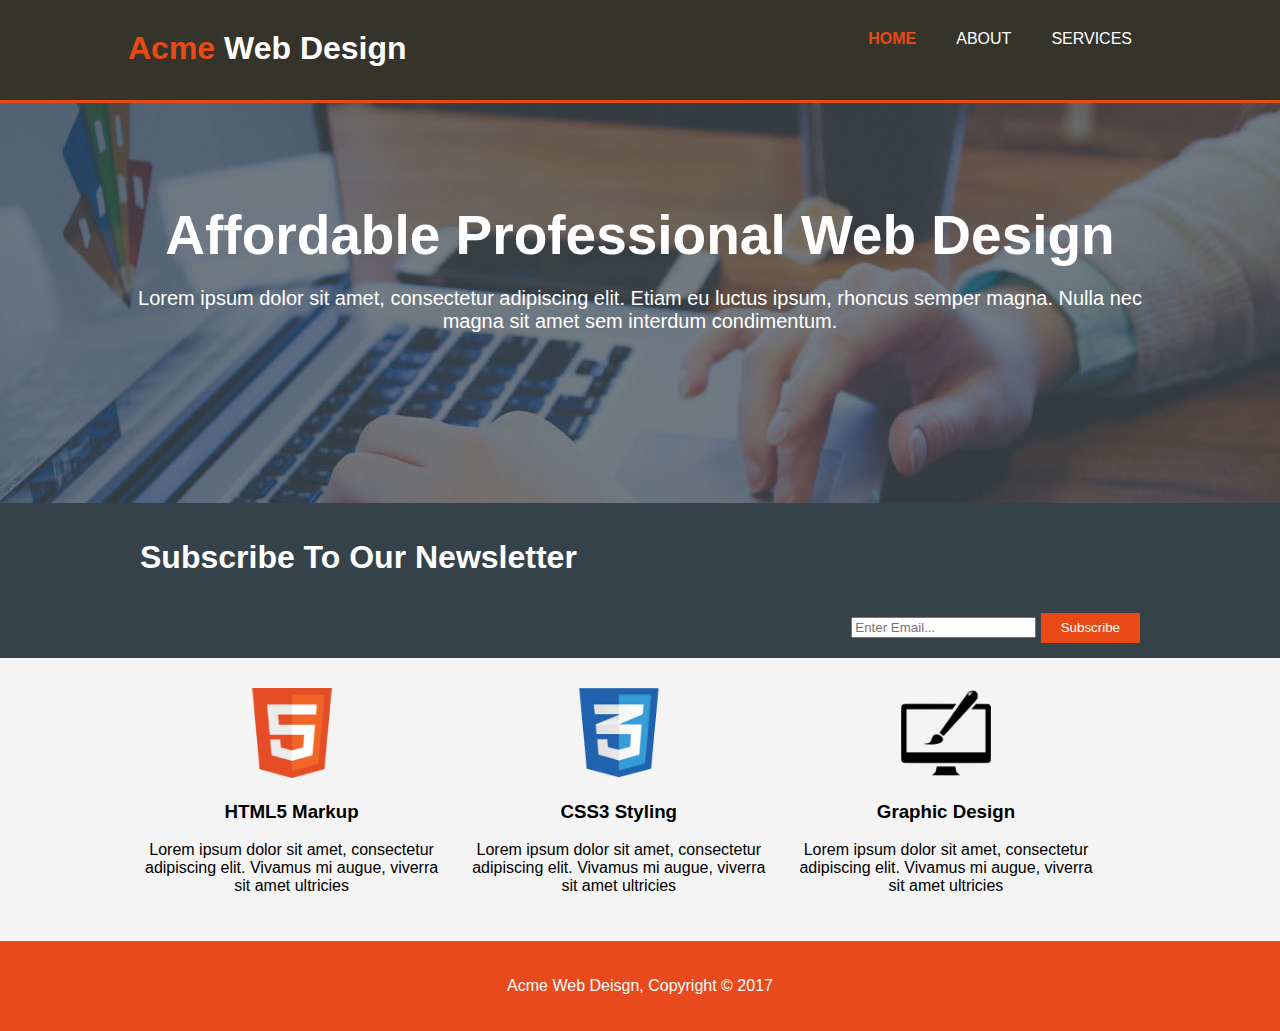
<file: RESPONSIVE_PROJECT/index.html>
<!DOCTYPE html>
<html>
  <head>
    <title>Acme Web Deisgn | Welcome</title>
    <link rel="stylesheet" href="./css/style.css">
  </head>
  <body>
    <header>
      <div class="container">
        <div id="branding">
          <h1><span class="highlight">Acme</span> Web Design</h1>
        </div>
        <nav>
          <ul>
            <li class="current"><a href="index.html">Home</a></li>
            <li><a href="about.html">About</a></li>
            <li><a href="service.html">Services</a></li>
          </ul>
        </nav>
      </div>
    </header>

    <section id="showcase">
      <div class="container">
        <h1>Affordable Professional Web Design</h1>
        <p>Lorem ipsum dolor sit amet, consectetur adipiscing elit. Etiam eu luctus ipsum, rhoncus semper magna. Nulla nec magna sit amet sem interdum condimentum.</p>
      </div>
    </section>

    <section id="newsletter">
      <div class="container">
        <h1>Subscribe To Our Newsletter</h1>
        <form>
          <input type="email" placeholder="Enter Email...">
          <button type="submit" class="button_1">Subscribe</button>
        </form>
      </div>
    </section>

    <section id="boxes">
      <div class="container">
        <div class="box">
          <img src="./image/logo_html.png">
          <h3>HTML5 Markup</h3>
          <p>Lorem ipsum dolor sit amet, consectetur adipiscing elit. Vivamus mi augue, viverra sit amet ultricies</p>
        </div>
        <div class="box">
          <img src="./image/logo_css.png">
          <h3>CSS3 Styling</h3>
          <p>Lorem ipsum dolor sit amet, consectetur adipiscing elit. Vivamus mi augue, viverra sit amet ultricies</p>
        </div>
        <div class="box">
          <img src="./image/logo_brush.png">
          <h3>Graphic Design</h3>
          <p>Lorem ipsum dolor sit amet, consectetur adipiscing elit. Vivamus mi augue, viverra sit amet ultricies</p>
        </div>
      </div>
    </section>

    <footer>
      <p>Acme Web Deisgn, Copyright &copy; 2017</p>
    </footer>
  </body>
</html>
</file>
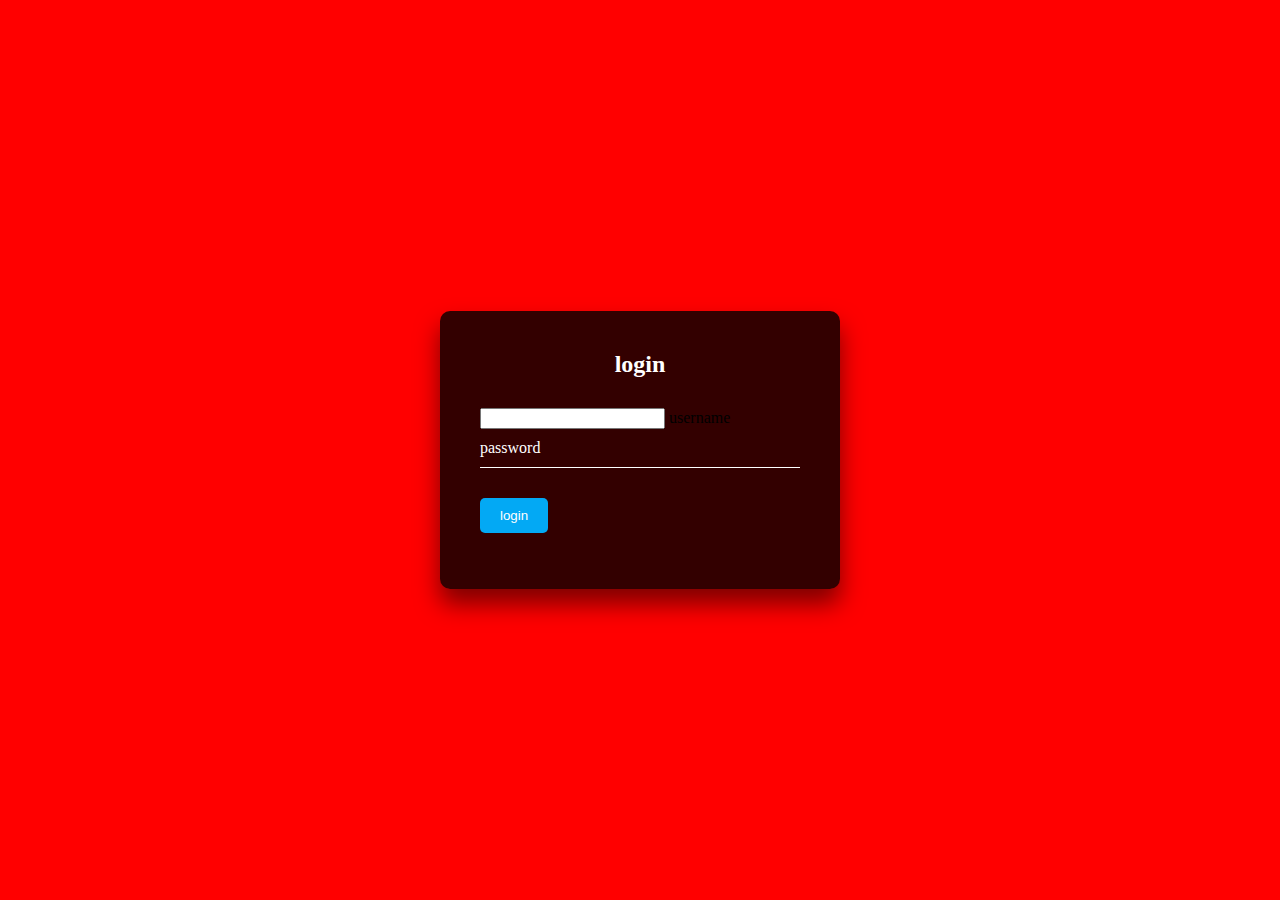
<file: login.html>
<html>
<head>
<meta charset="utf-8">
 <title>login</title></head>
  <link rel="stylesheet" href="login.css">
	<body>
	  <div class="box">
		<h2>login</h2>
		<form>
		<div clas="inputbox">
			<input type="text" name="user" required"">
			<label>username</label>
		</div>
		<div class="inputbox">
			<input type="password" name="pass" required="">
			<label>password</label>
		</div>
		<input type="submit" name="" value="login">
		</form>
	  </div>	  
	</body>
</html>
</file>
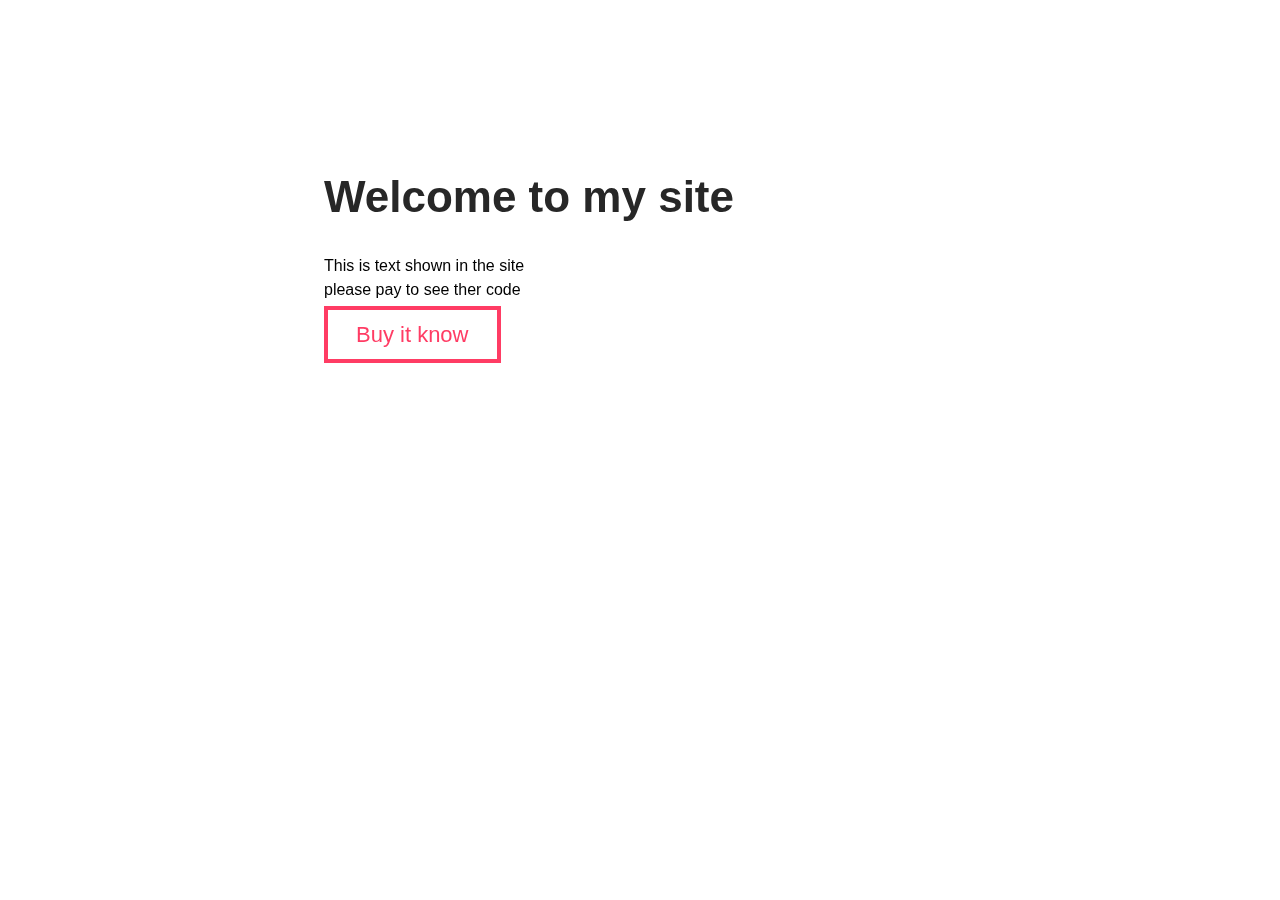
<file: video_background.html>
<html>
<head>
	<title>video Background</title>
	<link rel="stylesheet" href="video_background.css">
<head>
  <body>
	 <div class="content">
	 <h1 class="heading">Welcome to my site</h1>
	 <p>This is text shown in the site<br>please pay to see ther code</p>
	 <a class="btn" href="#">Buy it know</a>
	 </div>
  <video src="C:\Users\user\Downloads\man-breaks-computer.mp4" type="video/mp4" autoplay muted loop>
  <!--muted for no sound && autoplay to play it automatically -->
  </video>
  </body>
</html>
</file>
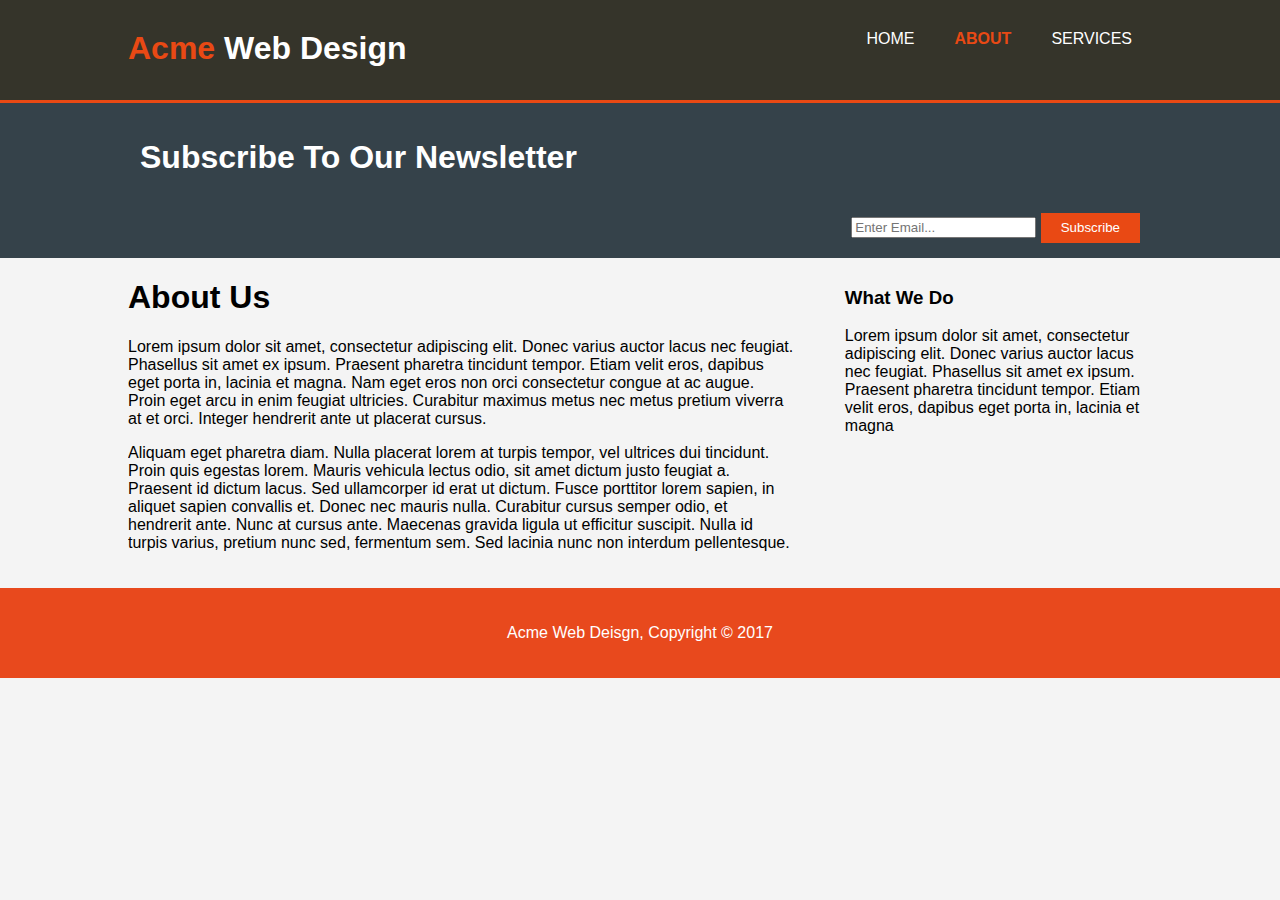
<file: RESPONSIVE_PROJECT/about.html>
<!DOCTYPE html>
<html>
  <head>
    <title>Acme Web Deisgn | About</title>
    <link rel="stylesheet" href="./css/style.css">
  </head>
  <body>
    <header>
      <div class="container">
        <div id="branding">
          <h1><span class="highlight">Acme</span> Web Design</h1>
        </div>
        <nav>
          <ul>
            <li><a href="index.html">Home</a></li>
            <li class="current"><a href="about.html">About</a></li>
            <li><a href="service.html">Services</a></li>
          </ul>
        </nav>
      </div>
    </header>

    <section id="newsletter">
      <div class="container">
        <h1>Subscribe To Our Newsletter</h1>
        <form>
          <input type="email" placeholder="Enter Email...">
          <button type="submit" class="button_1">Subscribe</button>
        </form>
      </div>
    </section>

    <section id="main">
      <div class="container">
        <article id="main-col">
          <h1 class="page-title">About Us</h1>
          <p>
            Lorem ipsum dolor sit amet, consectetur adipiscing elit. Donec varius auctor lacus nec feugiat. Phasellus sit amet ex ipsum. Praesent pharetra tincidunt tempor. Etiam velit eros, dapibus eget porta in, lacinia et magna. Nam eget eros non orci consectetur congue at ac augue. Proin eget arcu in enim feugiat ultricies. Curabitur maximus metus nec metus pretium viverra at et orci. Integer hendrerit ante ut placerat cursus.
          </p>
          <p class="dark">
			Aliquam eget pharetra diam. Nulla placerat lorem at turpis tempor, vel ultrices dui tincidunt. Proin quis egestas lorem. Mauris vehicula lectus odio, sit amet dictum justo feugiat a. Praesent id dictum lacus. Sed ullamcorper id erat ut dictum. Fusce porttitor lorem sapien, in aliquet sapien convallis et. Donec nec mauris nulla. Curabitur cursus semper odio, et hendrerit ante. Nunc at cursus ante. Maecenas gravida ligula ut efficitur suscipit. Nulla id turpis varius, pretium nunc sed, fermentum sem. Sed lacinia nunc non interdum pellentesque.</p>
        </article>

        <aside id="sidebar">
          <div class="dark">
            <h3>What We Do</h3>
            <p>Lorem ipsum dolor sit amet, consectetur adipiscing elit. Donec varius auctor lacus nec feugiat. Phasellus sit amet ex ipsum. Praesent pharetra tincidunt tempor. Etiam velit eros, dapibus eget porta in, lacinia et magna</p>
          </div>
        </aside>
      </div>
    </section>

    <footer>
      <p>Acme Web Deisgn, Copyright &copy; 2017</p>
    </footer>
  </body>
</html>
</file>
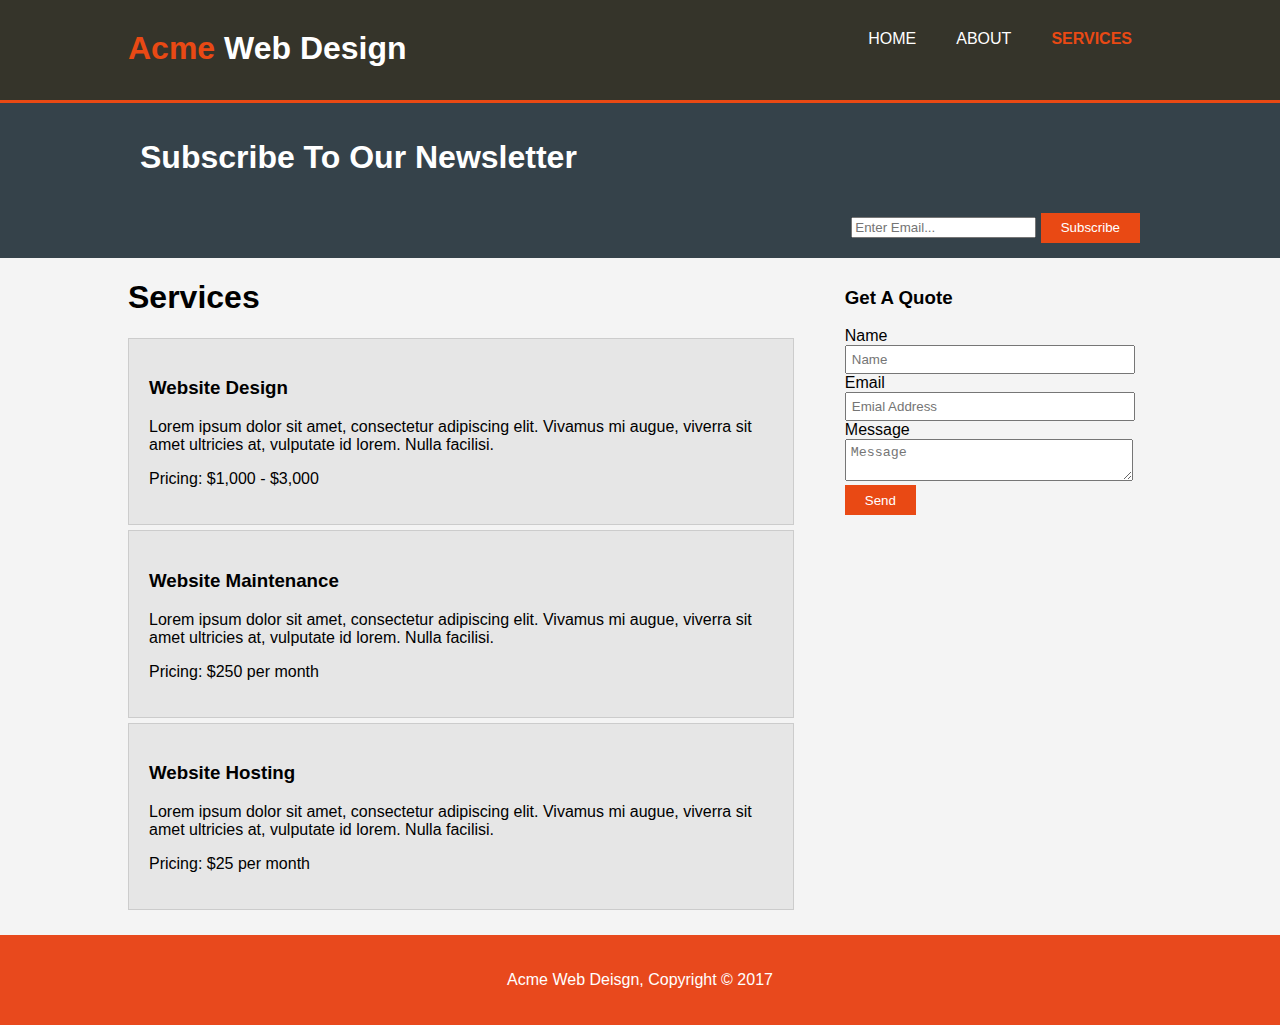
<file: RESPONSIVE_PROJECT/service.html>
<!DOCTYPE html>
<html>
  <head>
    <meta charset="utf-8">
    <meta name="viewport" content="width=device-width">
    <meta name="description" content="Affordable and professional web design">
	  <meta name="keywords" content="web design, affordable web design, professional web design">
  	<meta name="author" content="Brad Traversy">
    <title>Acme Web Deisgn | Services</title>
    <link rel="stylesheet" href="./css/style.css">
  </head>
  <body>
    <header>
      <div class="container">
        <div id="branding">
          <h1><span class="highlight">Acme</span> Web Design</h1>
        </div>
        <nav>
          <ul>
            <li><a href="index.html">Home</a></li>
            <li><a href="about.html">About</a></li>
            <li class="current"><a href="service.html">Services</a></li>
          </ul>
        </nav>
      </div>
    </header>

    <section id="newsletter">
      <div class="container">
        <h1>Subscribe To Our Newsletter</h1>
        <form>
          <input type="email" placeholder="Enter Email...">
          <button type="submit" class="button_1">Subscribe</button>
        </form>
      </div>
    </section>

    <section id="main">
      <div class="container">
        <article id="main-col">
          <h1 class="page-title">Services</h1>
          <ul id="services">
            <li>
              <h3>Website Design</h3>
              <p>Lorem ipsum dolor sit amet, consectetur adipiscing elit. Vivamus mi augue, viverra sit amet ultricies at, vulputate id lorem. Nulla facilisi.</p>
						  <p>Pricing: $1,000 - $3,000</p>
            </li>
            <li>
              <h3>Website Maintenance</h3>
              <p>Lorem ipsum dolor sit amet, consectetur adipiscing elit. Vivamus mi augue, viverra sit amet ultricies at, vulputate id lorem. Nulla facilisi.</p>
						  <p>Pricing: $250 per month</p>
            </li>
            <li>
              <h3>Website Hosting</h3>
              <p>Lorem ipsum dolor sit amet, consectetur adipiscing elit. Vivamus mi augue, viverra sit amet ultricies at, vulputate id lorem. Nulla facilisi.</p>
						  <p>Pricing: $25 per month</p>
            </li>
          </ul>
        </article>

        <aside id="sidebar">
          <div class="dark">
            <h3>Get A Quote</h3>
            <form class="quote">
  						<div>
  							<label>Name</label><br>
  							<input type="text" placeholder="Name">
  						</div>
  						<div>
  							<label>Email</label><br>
  							<input type="email" placeholder="Emial Address">
  						</div>
  						<div>
  							<label>Message</label><br>
  							<textarea placeholder="Message"></textarea>
  						</div>
  						<button class="button_1" type="submit">Send</button>
					</form>
          </div>
        </aside>
      </div>
    </section>

    <footer>
      <p>Acme Web Deisgn, Copyright &copy; 2017</p>
    </footer>
  </body>
</html>
</file>
<file: RESPONSIVE_PROJECT/css/style.css>
body{
	font-family: Arial,Halvetica,sans-serif;
	padding: 0;
	margin: 0;
	background-color: #f4f4f4;
}

.container{
	width:  80%;
	margin: auto;
	overflow: hidden;
}

ul{
	margin: 0;
	padding: 0;
}

.button_1{
	height: 30px;
	background-color: #e94914;
	border:0;
	padding: 0 20px;
	color: #ffffff;
}

header{
	background:#35342a;
	color : #ffffff;
	padding-top: 30px;
	min-height: 70px;
	border-bottom: #e94914 3px solid;
}

header a{
	color: #ffffff;
	text-decoration: none;
	text-transform: uppercase;
	font-size: 16px;
}

/* navigation bar */

header li{
	float: left;
	display: inline;
	padding: 0 20px;
}

header #branding{
	float: left;
}

header #branding h1{
	margin: 0;
}

header nav{
	float: right;
	margin-bottom: 10px;
}

header .highlight, header .current a{
	color: #e94914;
	font-weight: bold;
}

header a:hover{
	color: #cccccc;
	font-weight: bold;
}

/* Showcase */
#showcase{
	min-height: 400px;
	background:url("../image/showcase.jpg") no-repeat -400px;
	text-align: center;
	color: #ffffff;
}     /* -400px so that image could start with the that height*/

#showcase h1{
	margin-top:100px;
	font-size: 55px;
	margin-bottom: 10px;
}

#showcase p{
	font-size: 20px;
}

#newsletter{
	padding: 15px;
	color: #ffffff;
	background: #35424a;
}

#newsletter hi{
	float: left;
}

#newsletter form{
	float: right;
	margin-top: 15px;
}

#newsletter input[type"email"]{
	padding: 40px;
	height: 25px;
	width: 2450px;
}

#boxes{
	margin-top: 20px; 
}

/* box in horizontal format*/
#boxes .box{
	width:30%;
	float: left;
	padding: 10px;
	text-align: center;
}

#boxes .box img{
	width:90px;
}

footer{
	padding: 20px;
	margin-top: 20px;
	color: gray;
	text-align: center;
	background-color: orange;
}

aside#sidebar{
  float:right;
  width:30%;
  margin-top:10px;
}

aside#sidebar .quote input, aside#sidebar .quote textarea{
  width:90%;
  padding:5px;
}

article#main-col{
  float:left;
  width:65%;
}

/* Services */
ul#services li{
  list-style: none;
  padding:20px;
  border: #cccccc solid 1px;
  margin-bottom:5px;
  background:#e6e6e6;
}

footer{
  padding:20px;
  margin-top:20px;
  color:#ffffff;
  background-color:#e8491d;
  text-align: center;
}

/* Media Queries */
@media(max-width: 768px){
  header #branding,
  header nav,
  header nav li,
  #newsletter h1,
  #newsletter form,
  #boxes .box,
  article#main-col,
  aside#sidebar{
    float:none;
    text-align:center;
    width:100%;
  }

  header{
    padding-bottom:20px;
  }

  #showcase h1{
    margin-top:40px;
  }

  #newsletter button, .quote button{
    display:block;
    width:100%;
  }

  #newsletter form input[type="email"], .quote input, .quote textarea{
    width:100%;
    margin-bottom:5px;
  }
}
</file>
<file: login.css>
body{
	margin:0;
	padding:0;
	font-family:san-serif;
	background-color:red;
	background-size: cover;
}

.box
{
	position:absolute;
	top:50%;
	left:50%;
	transform:translate(-50%,-50%);
	width:400px;
	padding:40px;
	background:rgba(0,0,0,0.8);
	box-sizing:border-box;
	box-shadow: 0 15px 25px rgba(0,0,0,.5);
	border-radius: 10px;
}

.box h2{
	margin:0 0 30px;
	padding:0;
	color:#fff;
	text-align:center;
}

.box .inputbox{
	position:relative;
}

.box .inputbox input{
	width:100%;
	padding:10px 0;
	font-size:16px;
	color:#fff;
	margin-bottom:30px;
	border:none;
	border-bottom: 1px solid #fff;
	outline:none;
	background:transparent;
	/* making textfield transparent*/
}

.box .inputbox label{
		position:absolute;
		top:0;
		left:0;
		padding:10px 0;
		font-size:16px;
		color:#fff;
		pointer-events:none;
		transition: .5s;
}

.box .inputBox input:focus ~ label,
.box .inputBox input:valid ~ label{
	top :-18px;
	left: 0;
	color: #03a9f4;
	font-size:12px;
}

.box input[type="submit"]
{
	background :transparent;
	border:none;
	outline:none;
	color:#fff;
	background:#03a9f4;
	padding: 10px 20px;
	cursor: pointer;
	border-radius:5px;
}
</file>
<file: video_background.css>
video {
	position:fixed;
	top:50%;
	left:50%;
	transform:translate(-50%, -50%);
	width:100%;
	height:100%;/* we can also give 100%*/
}

body{
	font-family:"oxygen",sans-serif;
	font-size:16px;
	line-height:1.5;/*gap between the h1,body, and affiliate link*/
}

.content{
	position:relative;
	z-index:2;/*it is for html element over another html element */
	margin:13% auto;/*in between the size*/
	width:50%;
}

.heading{
	margin-bottom:24px;
	color:#272727;
	font-size:44px;
}

.para{
	margin-bottom:24px;
	color:#272727;
	font-size:22px;
}

.btn{
	padding:12px 28px;
	color:#ff3c64;
	font-size:22px;
	text-decoration:none;
	border:4px solid #ff3c64;
}
</file>
